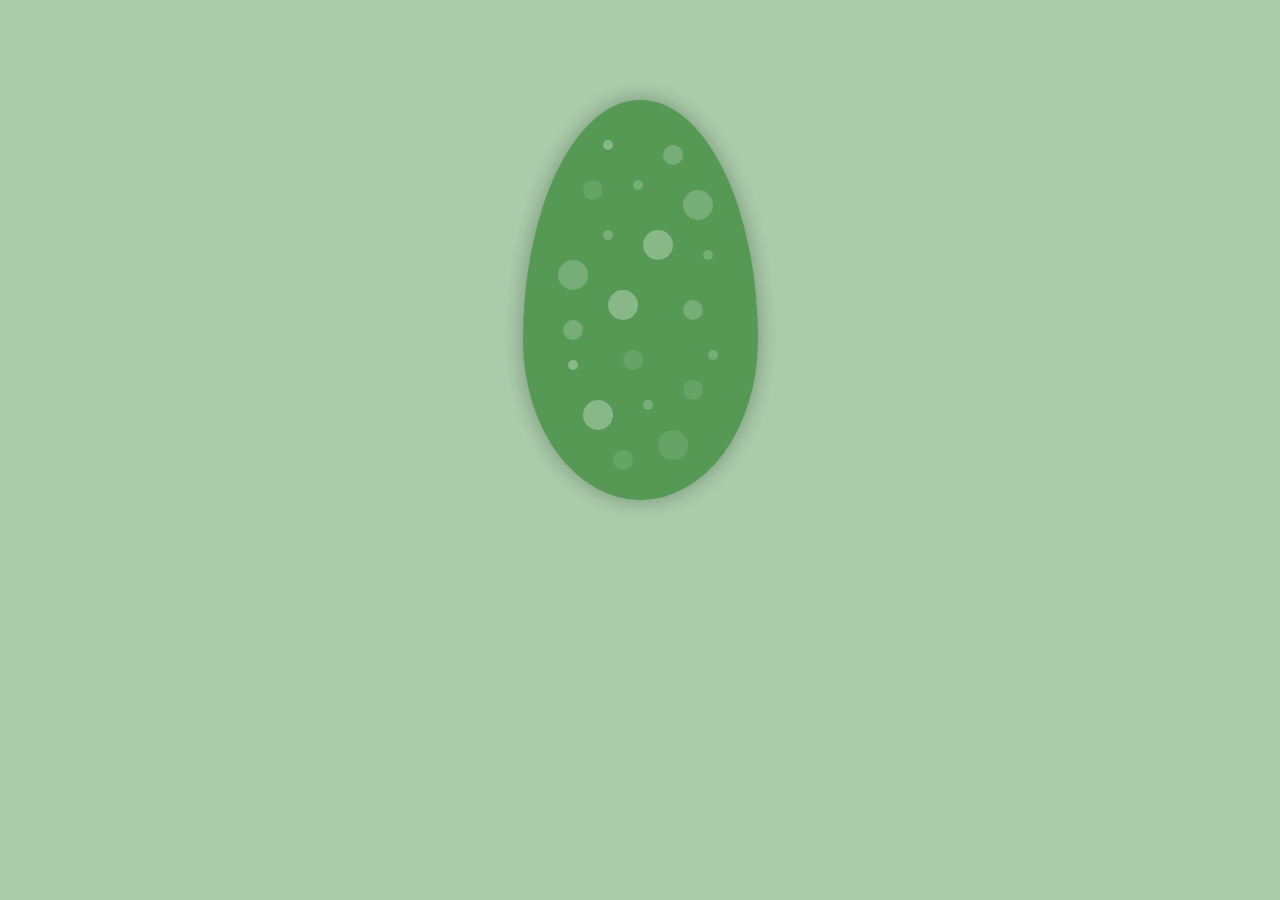
<file: eiAnimatieCSS.html>
<!DOCTYPE html>
<html>
<head>
<link rel="stylesheet" type="text/css" href="CSS/eggnimated.css">
	<title>spriraal</title>
</head>
<body>
<div class="egg">
  <div class="dot"></div>
  <div class="dot"></div>
  <div class="dot"></div>
  <div class="dot"></div>
  <div class="dot"></div>
  <div class="dot"></div>
  <div class="dot"></div>
  <div class="dot"></div>
  <div class="dot"></div>
  <div class="dot"></div>
  <div class="dot"></div>
  <div class="dot"></div>
  <div class="dot"></div>
  <div class="dot"></div>
  <div class="dot"></div>
  <div class="dot"></div>
  <div class="dot"></div>
  <div class="dot"></div>
  <div class="dot"></div>
  <div class="dot"></div>
</div>
</body>
</html>
</file>
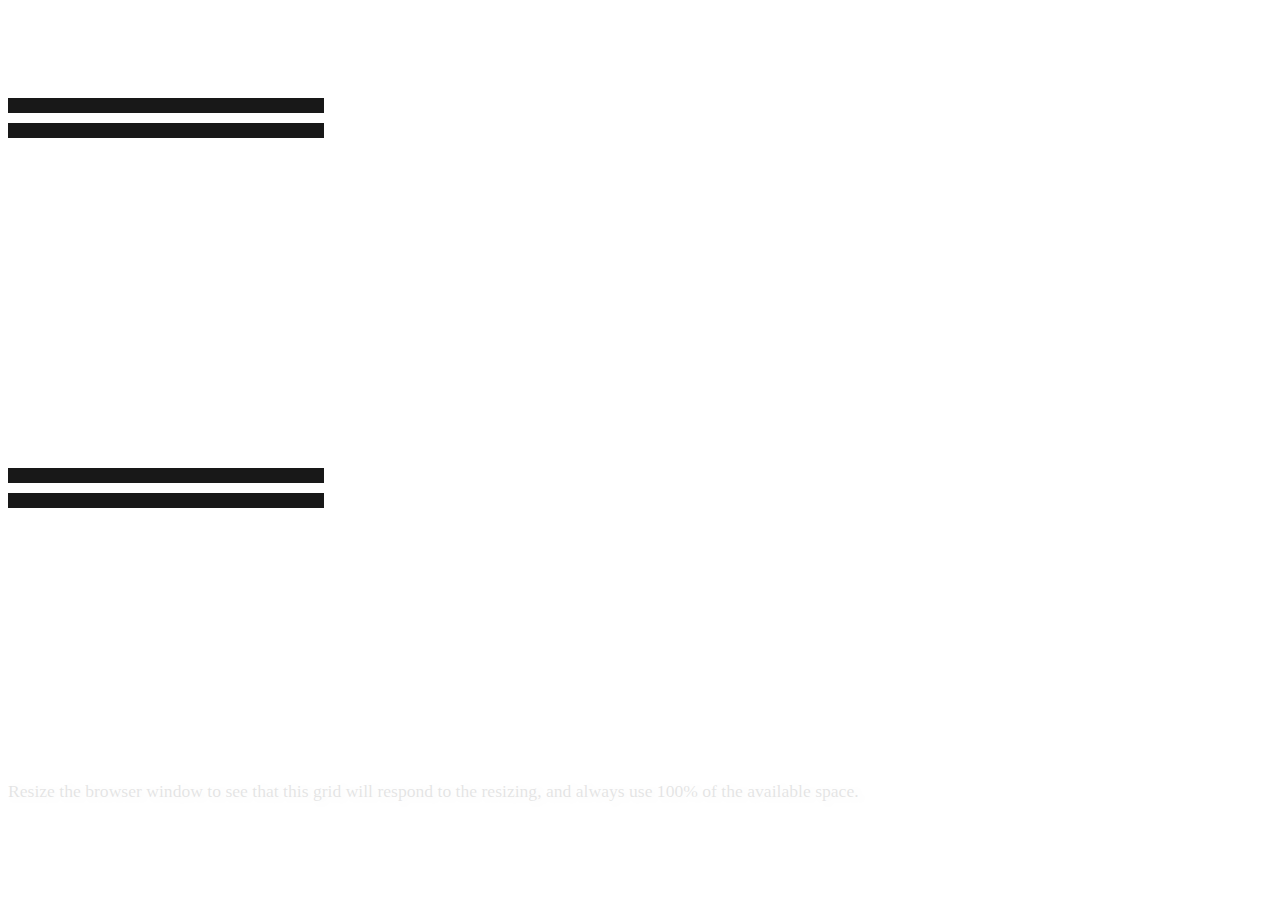
<file: Gridview.html>
<!DOCTYPE html>
<html>
<head>
<meta name="viewport" content="width=device-width, initial-scale=1.0">
<link rel="stylesheet" type="text/css" href="CSS/grid.css"></head>
<body>

<div style="position:absolute;opacity:0.9;width:auto;left:8px;right:10px;">
<div class="gridcontainer">
<div class="gridwrapper" style="height:90px;">
<div class="gridcontent" style="width:100%;background:#9933cc;border-right-color:transparent;">
</div>
</div>
<div class="gridwrapper" style="height:230px;">
  <div class="gridcontent" style="background-color:#000;border:none;width:25%;padding-top:15px;">
	    <div style="background-color:#33b5e5;border:none;width:100%;height:15%;margin-bottom:10px;"></div>
	    <div style="background-color:#33b5e5;border:none;width:100%;height:15%;margin-bottom:10px;"></div>
	    <div style="background-color:#33b5e5;border:none;width:100%;height:15%;margin-bottom:10px;"></div>
	    <div style="background-color:#33b5e5;border:none;width:100%;height:15%;"></div>
			</div>

		  <div class="gridcontent" style="background-color:#000;border:none;"></div>
		  <div class="gridcontent" style="background-color:#000000;border:none;"></div>
		  <div class="gridcontent" style="background-color:#000;border:none;"></div>
		  <div class="gridcontent" style="background-color:#000;border:none;"></div>
		  <div class="gridcontent" style="background-color:#000;border:none;"></div>
		  <div class="gridcontent" style="background-color:#000;border:none;"></div>
		  <div class="gridcontent" style="background-color:#000;border:none;width:25%;padding-top:15px;">
    <div style="background-color:#33b5e5;border:none;width:100%;height:92%;"></div>
  </div>
</div>
<div class="gridwrapper" style="height:50px;">
  <div class="gridcontent" style="width:100%;background:#0099cc;border-right-color:transparent;">
  </div>
</div>

</div>
</div>
<div class="gridcontainer" style="opacity:0.1;">
<div class="gridwrapper" style="height:370px;">
  <div class="gridcontent" style="background-color:#ffffff;border-right:1px solid #000000;border-left:1px solid #000000;"></div>
  <div class="gridcontent" style="background-color:#ffffff;border-right:1px solid #000000;"></div>
  <div class="gridcontent" style="background-color:#ffffff;border-right:1px solid #000000;"></div>
  <div class="gridcontent" style="background-color:#ffffff;border-right:1px solid #000000;"></div>
  <div class="gridcontent" style="background-color:#ffffff;border-right:1px solid #000000;"></div>
  <div class="gridcontent" style="background-color:#ffffff;border-right:1px solid #000000;"></div>
  <div class="gridcontent" style="background-color:#ffffff;border-right:1px solid #000000;"></div>
  <div class="gridcontent" style="background-color:#ffffff;border-right:1px solid #000000;"></div>
  <div class="gridcontent" style="background-color:#ffffff;border-right:1px solid #000000;"></div>
  <div class="gridcontent" style="background-color:#ffffff;border-right:1px solid #000000;"></div>
  <div class="gridcontent" style="background-color:#ffffff;border-right:1px solid #000000;"></div>
  <div class="gridcontent" style="background-color:#ffffff;border-right:1px solid #000000;"></div>
</div>

</div>
<div style="position:absolute;opacity:0.9;width:auto;left:8px;right:10px;">
<div class="gridcontainer">
<div class="gridwrapper" style="height:90px;">
<div class="gridcontent" style="width:100%;background:#9933cc;border-right-color:transparent;">
</div>
</div>
<div class="gridwrapper" style="height:230px;">
  <div class="gridcontent" style="background-color:#000;border:none;width:25%;padding-top:15px;">
	    <div style="background-color:#33b5e5;border:none;width:100%;height:15%;margin-bottom:10px;"></div>
	    <div style="background-color:#33b5e5;border:none;width:100%;height:15%;margin-bottom:10px;"></div>
	    <div style="background-color:#33b5e5;border:none;width:100%;height:15%;margin-bottom:10px;"></div>
	    <div style="background-color:#33b5e5;border:none;width:100%;height:15%;"></div>
			</div>

		  <div class="gridcontent2" style="background-color:#000;border:none;"></div>
		  <div class="gridcontent2" style="background-color:#000000;border:none;"></div>
		  <div class="gridcontent22" style="background-color:#000;border:none;"></div>
		  <div class="gridcontent" style="background-color:#000;border:none;"></div>
		  <div class="gridcontent2" style="background-color:#000;border:none;"></div>
		  <div class="gridcontent2" style="background-color:#000;border:none;"></div>
		  <div class="gridcontent2" style="background-color:#000;border:none;width:25%;padding-top:15px;">
    <div style="background-color:#33b5e5;border:none;width:100%;height:92%;"></div>
  </div>
</div>
<div class="gridwrapper" style="height:50px;">
  <div class="gridcontent" style="width:100%;background:#0099cc;border-right-color:transparent;">
  </div>
</div>

</div>
</div>
<div class="gridcontainer2" style="opacity:0.1;">
<div class="gridwrapper" style="height:370px;">
  <div class="gridcontent" style="background-color:#ffffff;border-right:1px solid #000000;border-left:1px solid #000000;"></div>
  <div class="gridcontent" style="background-color:#ffffff;border-right:1px solid #000000;"></div>
  <div class="gridcontent" style="background-color:#ffffff;border-right:1px solid #000000;"></div>
  <div class="gridcontent" style="background-color:#ffffff;border-right:1px solid #000000;"></div>
  <div class="gridcontent" style="background-color:#ffffff;border-right:1px solid #000000;"></div>
  <div class="gridcontent" style="background-color:#ffffff;border-right:1px solid #000000;"></div>
  <div class="gridcontent" style="background-color:#ffffff;border-right:1px solid #000000;"></div>
  <div class="gridcontent" style="background-color:#ffffff;border-right:1px solid #000000;"></div>
  <div class="gridcontent" style="background-color:#ffffff;border-right:1px solid #000000;"></div>
  <div class="gridcontent" style="background-color:#ffffff;border-right:1px solid #000000;"></div>
  <div class="gridcontent" style="background-color:#ffffff;border-right:1px solid #000000;"></div>
  <div class="gridcontent" style="background-color:#ffffff;border-right:1px solid #000000;"></div>
</div>



<p>Resize the browser window to see that this grid will respond to the resizing, and always use 100% of the available space.</p>




</body></html>
</file>
<file: CSS/eggnimated.css>
body {
  background-color: #aaccaa;
}

.egg {
  background-color: #559955;
  height: 400px;
  width: 235px;
  margin: 100px auto 0;
 border-radius: 50%/60% 60% 40% 40%;
    box-shadow: 0px 0px 20px rgba(0,0,0,0.1), 0px 0px 20px rgba(0,0,0,0.2);
    position: relative;
}

.dot {
  background-color: rgba(255,255,255,0.2);
  border-radius: 100%;
  height: 20px;
  width: 20px;
  position: absolute;
  transform: scale(1,1);
  animation: pulsing 1s ease-in-out 0s infinite;
}

/*dot randomization*/
.dot:nth-child(2n+1) {
  height: 30px;
  width: 30px;
}

.dot:nth-child(3n+1) {
  height: 10px;
  width: 10px;
}

.dot:nth-child(3n+2) {
  background-color: rgba(255,255,255,0.1);
}

.dot:nth-child(4n+1) {
  background-color: rgba(255,255,255,0.3);
}

/* animation */
@keyframes pulsing {
  0% {
    transform: scale(1,1);
  }
  
  100% {
    transform: scale(1.1,1.1);
  }
}

/*dot positions*/
.dot:nth-child(1) {
  top: 40px;
  left: 80px;
}

.dot:nth-child(2) {
  top: 80px;
  left: 60px;
}

.dot:nth-child(3) {
  top: 90px;
  left: 160px;
}

.dot:nth-child(4) {
  top: 130px;
  left: 80px;
}

.dot:nth-child(5) {
  top: 190px;
  left: 85px;
}

.dot:nth-child(6) {
  top: 200px;
  left: 160px;
}

.dot:nth-child(7) {
  top: 80px;
  left: 110px;
}

.dot:nth-child(8) {
  top: 280px;
  left: 160px;
}

.dot:nth-child(9) {
  top: 300px;
  left: 60px;
}

.dot:nth-child(10) {
  top: 150px;
  left: 180px;
}

.dot:nth-child(11) {
  top: 330px;
  left: 135px;
}

.dot:nth-child(12) {
  top: 45px;
  left: 140px;
}

.dot:nth-child(13) {
  top: 260px;
  left: 45px;
}

.dot:nth-child(14) {
  top: 250px;
  left: 100px;
}

.dot:nth-child(15) {
  top: 160px;
  left: 35px;
}

.dot:nth-child(16) {
  top: 250px;
  left: 185px;
}

.dot:nth-child(17) {
  top: 130px;
  left: 120px;
}

.dot:nth-child(18) {
  top: 220px;
  left: 40px;
}

.dot:nth-child(19) {
  top: 300px;
  left: 120px;
}

.dot:nth-child(20) {
  top: 350px;
  left: 90px;
}
</file>
<file: CSS/grid.css>
#wrapper{
	height: 100%;
	width: 100%;
	float: left;
	float: right;
	border: 0px;
	padding: 0px;
	margin: 0px;
	background-image: url("../IMG/BG3.gif");}
* {
	color: white;
    box-sizing: border-box;
    background-color: transparent;
    font-family: 'Open Sans', sans-serif;
    font-size: 1em;
}

.header {
	height: 200px;
    padding: 0px;
    margin: 0px;
    background-image: url("../IMG/footer.png")
}
.row::after {
    content: "";
    clear: both;
    display: block;
}
.navi{
	display: block;
	size: all;
}
[class*="col-"] {
    float: left;
    padding: 15px;
}
.col-1 {width: 8.33%; background-color: red;}
.col-2 {height: 300px;width: 16.66%;background-color: lightblue;}
.col-3 {width: 28%; text-align: left;background-color: #A0FFCF;}
.col-4 {height: 300px;width: 33.33%;background-color: lightblue;padding-bottom: 10px;}
.col-5 {height: 300px;width: 41.66%;}
.col-6 {height: 300px;width: 50%;background-color: #A0FFCF;}
.col-7 {width: 58.33%; box-shadow: 5px 5px 5px #123;padding-bottom: 10px;}
.col-8 {width: 66.66%;}
.col-9 {width: 72%; background-image: url("../IMG/blokjes2.GIF");backface-visibility: 20%;background-color: #00CFA1;}
.col-10 {width: 83.33%;}
.col-11 {width: 25%; background-image: url("../IMG/grasblok.jpg");}
.col-12 {

	width: 100%; 
	height: 200px; 
	float: all;
	background-image: url("../IMG/footer.png");    
	box-shadow: 5px 0px #E0FF12;}
footer{
	height: auto;
	min-width: 100%;
	height: auto;
}
h1{
	background-color: transparent;
	color: black;
	font-family: 'Open Sans', sans-serif;
	text-align: right;
	font-size: 2.1em;
	box-shadow: 15px 5px 45px grey;
	border-radius: 25px 0px 16px;
	padding: 20px 350px 10px 50px;
	background-image: url("../img/PATROON.PNG");

}
h2{
	background-color: transparent;
	color: black;
font-family: 'Open Sans', sans-serif;
	text-align: right;
	font-size: 2.1em;
	box-shadow: 15px 5px 45px grey;
	border-radius: 25px;
	padding: 20px 350px 0px 0px;
	background-image: url("../img/PATROONhalf.PNG");

}
#Loginform{
 height: 100%;
width: 100%
}
h3{
		background-image: url("../img/PATROONhalf.PNG"):	;
		padding: auto;
}
p{
	padding-top: 15px;
	background-color: transparent;
	color: black;
	font-family: 'Delius Swash Caps', cursive;
	font-family: 'IM Fell English', serif;
	font-size: 1.1em;
	text-shadow: 4px 2px 5px lightgrey;
}
.input{
	background-color: #E06954;
	padding: 3px;
}
p.extra{
background-color: transparent;
	color: black;
	font-family: 'Delius Swash Caps', cursive;
	font-family: 'IM Fell English', serif;
	font-size: 1.1em;
	text-shadow: 4px 2px 5px lightgrey;

}
a{
	font-family: 'Delius Swash Caps', cursive;
	font-family: 'IM Fell English', serif;
	background-color: #12FFCA;
	width: 100%;
	border: 10px;
	border-radius: 25px;
}
a:hover{
	    color: white;
}
ul{
	display: inline-block;
}
li{
	display: inline-block;
	height: 50px;	%;	
	width: 20%;	
	background-color: #12FFCA;
	float: left;

}
li:hover{
    background-color: lightyellow;
    color: green;
    box-shadow: 2px 2px 5px lightgreen;
}
</file>
